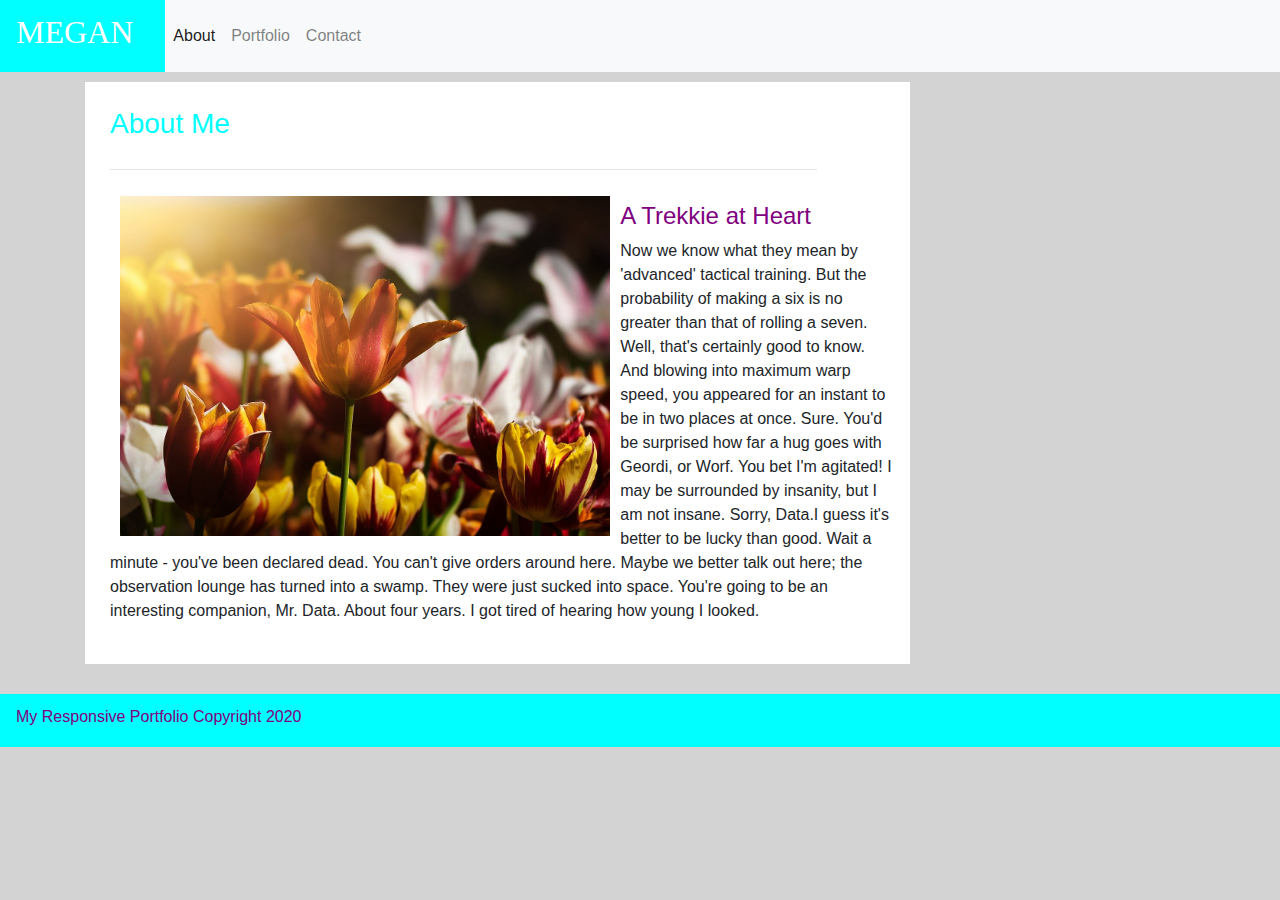
<file: index.html>
<!DOCTYPE html>
<html lang="en">

<head>
    <meta charset="UTF-8">
    <meta name="viewport" content="width=device-width, initial-scale=1.0">
    <title>Index</title>
    <link rel="stylesheet" href="https://stackpath.bootstrapcdn.com/bootstrap/4.4.1/css/bootstrap.min.css"
        integrity="sha384-Vkoo8x4CGsO3+Hhxv8T/Q5PaXtkKtu6ug5TOeNV6gBiFeWPGFN9MuhOf23Q9Ifjh" crossorigin="anonymous">
    <link rel="stylesheet" href="style.css">

    <style>

    </style>
</head>

<body>
    <script>
        <script src="https://code.jquery.com/jquery-3.4.1.slim.min.js" integrity="sha384-J6qa4849blE2+poT4WnyKhv5vZF5SrPo0iEjwBvKU7imGFAV0wwj1yYfoRSJoZ+n" crossorigin="anonymous"></script>
    <script src="https://cdn.jsdelivr.net/npm/popper.js@1.16.0/dist/umd/popper.min.js"
        integrity="sha384-Q6E9RHvbIyZFJoft+2mJbHaEWldlvI9IOYy5n3zV9zzTtmI3UksdQRVvoxMfooAo"
        crossorigin="anonymous"></script>
    <script src="https://stackpath.bootstrapcdn.com/bootstrap/4.4.1/js/bootstrap.min.js"
        integrity="sha384-wfSDF2E50Y2D1uUdj0O3uMBJnjuUD4Ih7YwaYd1iqfktj0Uod8GCExl3Og8ifwB6"
        crossorigin="anonymous"></script>
    </script>
    <nav class="navbar navbar-expand-lg navbar-light bg-light p-0">
        <nav class="navbar navbar-light" style="background-color: aqua;">
            <!-- Navbar content -->
            <a class="navbar-brand">
                <h2>MEGAN</h2>
            </a>
        </nav>
        <button class="navbar-toggler" type="button" aria-controls="navbarNavDropdown" aria-expanded="false"
            aria-label="Toggle navigation">
            <span class="navbar-toggler-icon"></span>
        </button>
        <div class="collapse navbar-collapse" id="navbarNavDropdown">
            <ul class="navbar-nav">
                <li class="nav-item active">
                    <a class="nav-link" href="index.html">About <span class="sr-only">(current)</span></a>
                </li>
                <li class="nav-item">
                    <a class="nav-link" href="portfolio.html">Portfolio</a>
                </li>
                <li class="nav-item">
                    <a class="nav-link" href="contact.html">Contact</a>
                </li>
            </ul>
        </div>
    </nav>
    <main>
        <div class="container">
            <div class="row">
                <div class="col-xs-12 col-sm-12 col-md-9 col-lg-9">
                    <div id="boarder">
                        <div class="card" style="width: 100%;">
                            <h3 class="card-title">About Me</h3>
                            <hr>
                            <div id="card-body">
                                <img src="pictures/tulips-4933492_1280.jpg" class="card-img-top"
                                    alt="Image of tulips in a field at sunset"
                                    style="float:left; width:65%; padding: 10px;"></a>
                                <p class="card-text">
                                    <h4>A Trekkie at Heart</h4>
                                    Now we know what they mean by 'advanced' tactical training. But the probability
                                    of
                                    making a six is no greater than that of rolling a seven. Well, that's certainly
                                    good
                                    to
                                    know. And blowing into maximum warp speed, you appeared for an instant to be in
                                    two
                                    places at once. Sure. You'd be surprised how far a hug goes with Geordi, or
                                    Worf.
                                    You
                                    bet I'm agitated! I may be surrounded by insanity, but I am not insane. Sorry,
                                    Data.I guess it's better to be lucky than good. Wait a minute - you've been declared
                                    dead. You can't give orders around here. Maybe we better talk out here; the
                                    observation lounge has turned into a swamp. They were just sucked into space. You're
                                    going to be an interesting companion, Mr. Data. About four years. I got tired of
                                    hearing how young I looked.

                                </p>
                            </div>
                        </div>
                    </div>
                </div>
            </div>
    </main>
</body>
<footer>
    <nav class="navbar sticky-bottom navbar-light" style="background-color: #0FF;">
        <a class="navbar-brand">
            <h6>My Responsive Portfolio Copyright 2020</h6>
        </a>
    </nav>
</footer>

</html>
</file>
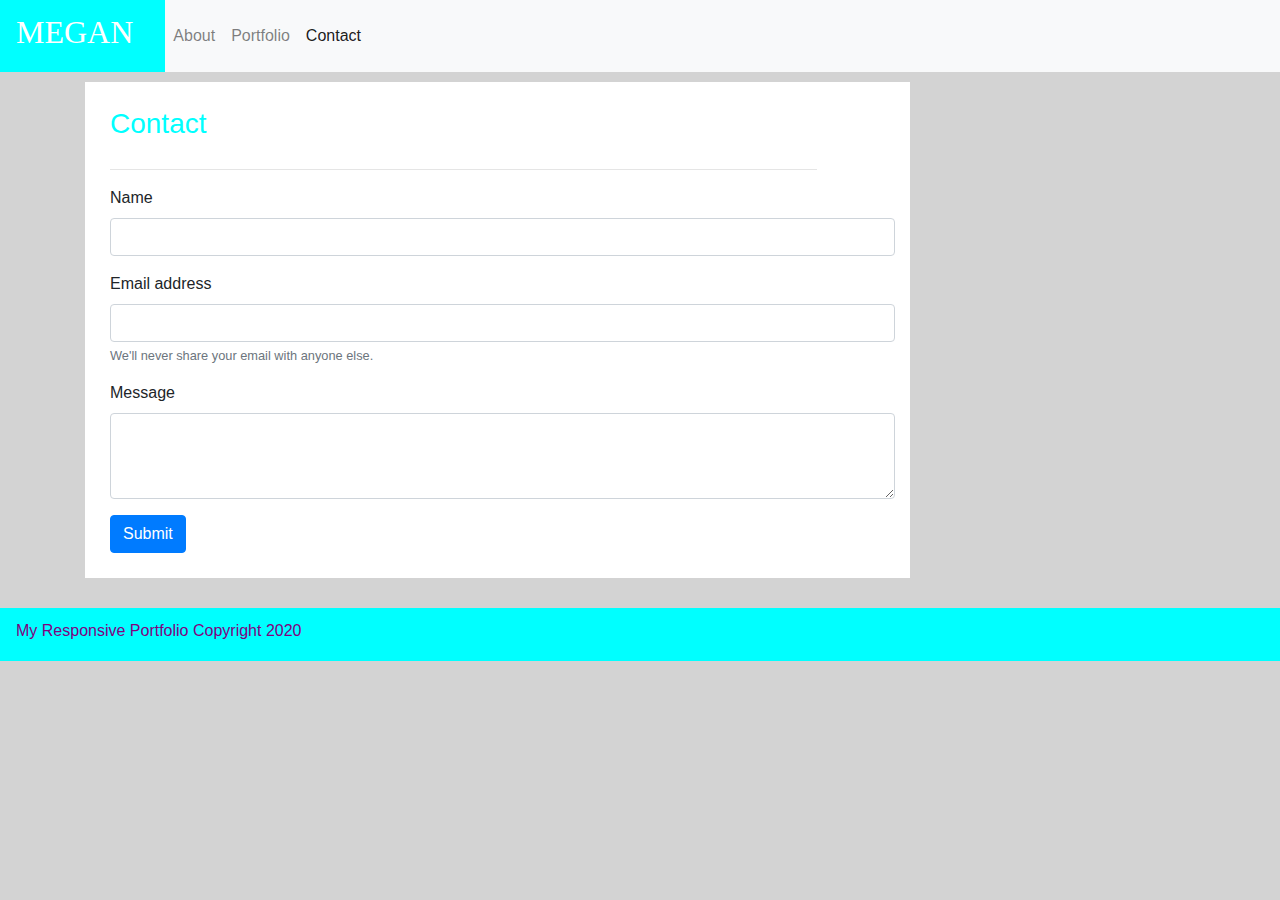
<file: contact.html>
<!DOCTYPE html>
<html lang="en">

<head>
    <meta charset="UTF-8">
    <meta name="viewport" content="width=device-width, initial-scale=1.0">
    <title>Contact</title>
    <link rel="stylesheet" href="https://stackpath.bootstrapcdn.com/bootstrap/4.4.1/css/bootstrap.min.css"
        integrity="sha384-Vkoo8x4CGsO3+Hhxv8T/Q5PaXtkKtu6ug5TOeNV6gBiFeWPGFN9MuhOf23Q9Ifjh" crossorigin="anonymous">
    <link rel="stylesheet" href="style.css">

    <style>


    </style>
</head>

<body>
    <script src="https://code.jquery.com/jquery-3.4.1.slim.min.js"
        integrity="sha384-J6qa4849blE2+poT4WnyKhv5vZF5SrPo0iEjwBvKU7imGFAV0wwj1yYfoRSJoZ+n"
        crossorigin="anonymous"></script>
    <script src="https://cdn.jsdelivr.net/npm/popper.js@1.16.0/dist/umd/popper.min.js"
        integrity="sha384-Q6E9RHvbIyZFJoft+2mJbHaEWldlvI9IOYy5n3zV9zzTtmI3UksdQRVvoxMfooAo"
        crossorigin="anonymous"></script>
    <script src="https://stackpath.bootstrapcdn.com/bootstrap/4.4.1/js/bootstrap.min.js"
        integrity="sha384-wfSDF2E50Y2D1uUdj0O3uMBJnjuUD4Ih7YwaYd1iqfktj0Uod8GCExl3Og8ifwB6"
        crossorigin="anonymous"></script>
    <nav class="navbar navbar-expand-lg navbar-light bg-light p-0">
        <nav class="navbar navbar-light" style="background-color: aqua;">
            <!-- Navbar content -->
            <a class="navbar-brand">
                <h2>MEGAN</h2>
            </a>
        </nav>
        <button class="navbar-toggler" type="button" aria-controls="navbarNavDropdown" aria-expanded="false"
            aria-label="Toggle navigation">
            <span class="navbar-toggler-icon"></span>
        </button>
        <div class="collapse navbar-collapse" id="navbarNavDropdown">
            <ul class="navbar-nav">
                <li class="nav-item ">
                    <a class="nav-link" href="index.html">About</a>
                </li>
                <li class="nav-item">
                    <a class="nav-link" href="portfolio.html">Portfolio</a>
                </li>
                <li class="nav-item active">
                    <a class="nav-link" href="contact.html">Contact <span class="sr-only">(current)</span></a>
                </li>
            </ul>
        </div>
    </nav>
    <main>
        <div class="container">
            <div class="row">
                <div class="col-xs-12 col-sm-12 col-md-9 col-lg-9">
                    <div id="boarder">
                        <div class="card" style="width: 100%;">
                            <h3 class="card-title">Contact</h3>
                            <hr>
                            <form>
                                <div class="form-group">
                                    <label for="exampleInputName">Name</label>
                                    <input type="name" class="form-control" id="exampleInputName">
                                </div>
                                <div class="form-group">
                                    <label for="exampleInputEmail1">Email address</label>
                                    <input type="email" class="form-control" id="exampleInputEmail1"
                                        aria-describedby="emailHelp">
                                    <small id="emailHelp" class="form-text text-muted">We'll never share your email with
                                        anyone
                                        else.</small>
                                </div>
                                <div class="form-group">
                                    <label for="exampleFormControlTextarea1">Message</label>
                                    <textarea class="form-control" id="exampleFormControlTextarea1" rows="3"></textarea>
                                </div>
                                <button type="submit" class="btn btn-primary">Submit</button>
                            </form>
                        </div>
                    </div>
                </div>
            </div>
    </main>

</body>
<footer>
    <nav class="navbar sticky-bottom navbar-light" style="background-color: #0FF;">
        <a class="navbar-brand">
            <h6>My Responsive Portfolio Copyright 2020</h6>
        </a>
    </nav>
</footer>

</html>
</file>
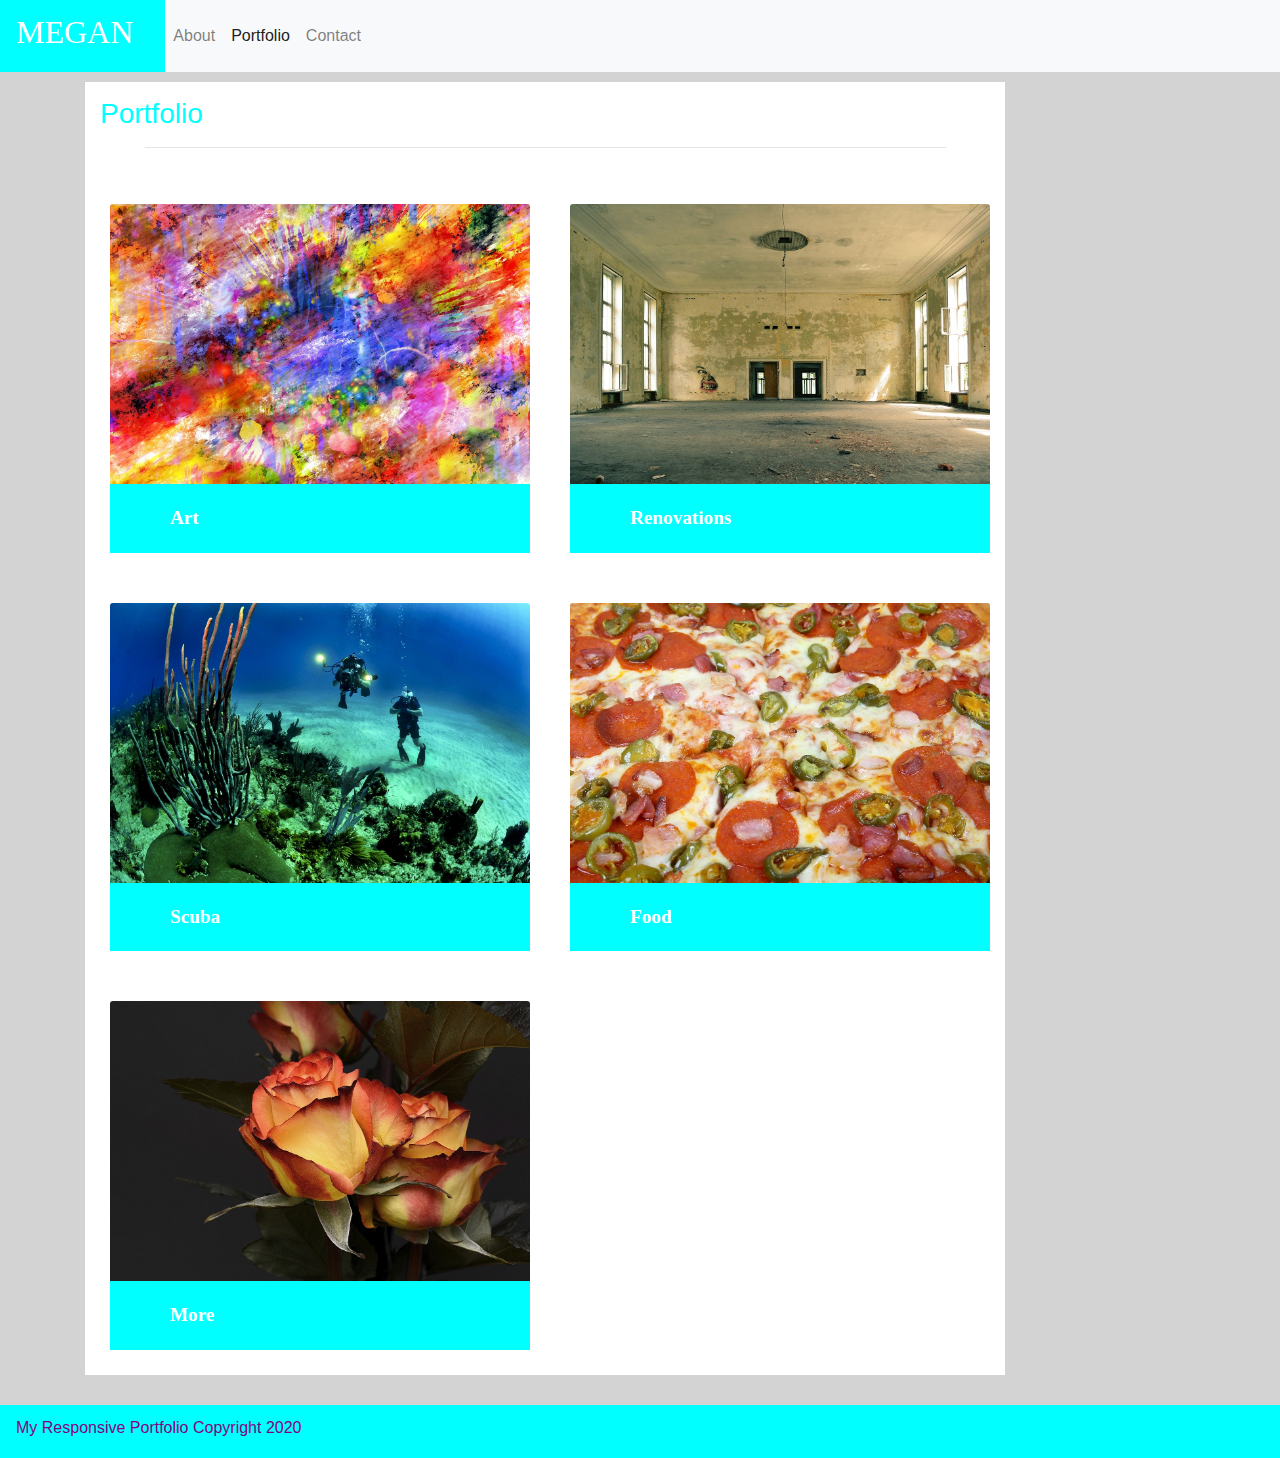
<file: portfolio.html>
<!DOCTYPE html>
<html lang="en">

<head>
    <meta charset="UTF-8">
    <meta name="viewport" content="width=device-width, initial-scale=1.0">
    <title>Portfolio</title>
    <link rel="stylesheet" href="https://stackpath.bootstrapcdn.com/bootstrap/4.4.1/css/bootstrap.min.css"
        integrity="sha384-Vkoo8x4CGsO3+Hhxv8T/Q5PaXtkKtu6ug5TOeNV6gBiFeWPGFN9MuhOf23Q9Ifjh" crossorigin="anonymous">
    <link rel="stylesheet" href="style.css">

    <style>

    </style>
</head>

<body>
    <script src="https://code.jquery.com/jquery-3.4.1.slim.min.js"
        integrity="sha384-J6qa4849blE2+poT4WnyKhv5vZF5SrPo0iEjwBvKU7imGFAV0wwj1yYfoRSJoZ+n"
        crossorigin="anonymous"></script>
    <script src="https://cdn.jsdelivr.net/npm/popper.js@1.16.0/dist/umd/popper.min.js"
        integrity="sha384-Q6E9RHvbIyZFJoft+2mJbHaEWldlvI9IOYy5n3zV9zzTtmI3UksdQRVvoxMfooAo"
        crossorigin="anonymous"></script>
    <script src="https://stackpath.bootstrapcdn.com/bootstrap/4.4.1/js/bootstrap.min.js"
        integrity="sha384-wfSDF2E50Y2D1uUdj0O3uMBJnjuUD4Ih7YwaYd1iqfktj0Uod8GCExl3Og8ifwB6"
        crossorigin="anonymous"></script>
    <nav class="navbar navbar-expand-lg navbar-light bg-light p-0">
        <nav class="navbar navbar-light" style="background-color: aqua;">
            <!-- Navbar content -->
            <a class="navbar-brand">
                <h2>MEGAN</h2>
            </a>
        </nav>
        <button class="navbar-toggler" type="button" aria-controls="navbarNavDropdown" aria-expanded="false"
            aria-label="Toggle navigation">
            <span class="navbar-toggler-icon"></span>
        </button>
        <div class="collapse navbar-collapse" id="navbarNavDropdown">
            <ul class="navbar-nav">
                <li class="nav-item ">
                    <a class="nav-link" href="index.html">About </a>
                </li>
                <li class="nav-item active">
                    <a class="nav-link" href="portfolio.html">Portfolio <span class="sr-only">(current)</span></a>
                </li>
                <li class="nav-item">
                    <a class="nav-link" href="contact.html">Contact</a>
                </li>
            </ul>
        </div>
    </nav>
    <main>
        <div class="container">
            <!--<div class="portfolio-back">-->
            <div class="row">
                <div class="col-xs-12 col-sm-12 col-md-10 col-lg-10">
                    <div id="boarder">
                        <h3>Portfolio</h3>
                        <hr>
                    </div>
                </div>

            </div>
            <div class="row">
                <div class="col-xs-12 col-sm-12 col-md-10 col-lg-10">
                    <div id="boarder">
                        <div class="row">
                            <div class="col-xs-12 col-sm-6 col-md-6 col-lg-6">
                                <div class="card" style="width: 100%;">
                                    <img src="pictures/color-3256055_1280.jpg" class="card-img-top"
                                        alt="Image of paint splatters">
                                    <div class="card-body" style="width: 100%;">
                                        <a href="https://www.metmuseum.org/" class="card-link">Art</a>
                                    </div>

                                </div>
                            </div>
                            <div class="col-xs-12 col-sm-6 col-md-6 col-lg-6">
                                <div class="card" style="width: 100%;">
                                    <img src="pictures/room-597166_1280.jpg" class="card-img-top"
                                        alt="Image of empty run-down room">
                                    <div class="card-body" style="width: 100%;">
                                        <a href="https://magnolia.com/" class="card-link">Renovations</a>
                                    </div>
                                </div>
                            </div>
                        </div>
                    </div>
                </div>
            </div>
            <div class="row">
                <div class="col-xs-12 col-sm-12 col-md-10 col-lg-10">
                    <div id="boarder">
                        <div class="row">
                            <div class="col-xs-12 col-sm-6 col-md-6 col-lg-6">
                                <div class="card" style="width: 100%;">
                                    <img src="pictures/divers-681516_1280.jpg" class="card-img-top"
                                        alt="Image of scuba diving">
                                    <div class="card-body" style="width: 100%;">
                                        <a href="https://www.mauidiveshop.com/" class="card-link">Scuba</a>
                                    </div>
                                </div>
                            </div>
                            <div class="col-xs-12 col-sm-6 col-md-6 col-lg-6">
                                <div class="card" style="width: 100%;">
                                    <img src="pictures/pizza-1239077_1280.jpg" class="card-img-top"
                                        alt="Image of Pizza">
                                    <div class="card-body" style="width: 100%;">
                                        <a href="https://www.foodnetwork.com/" class="card-link">Food</a>
                                    </div>
                                </div>
                            </div>
                        </div>
                    </div>
                </div>
            </div>

            <div class="row">
                <div class="col-xs-12 col-sm-12 col-md-10 col-lg-10">
                    <div id="boarder">
                        <div class="row">
                            <div class="col-xs-12 col-sm-6 col-md-6 col-lg-6">
                                <div class="card" style="width: 100%;">
                                    <img src="pictures/rose-3063284_1280.jpg" class="card-img-top"
                                        alt="Image of orange roses">
                                    <div class="card-body" style="width: 100%;">
                                        <a href="https://www.towerhillbg.org/visit/" class="card-link">More</a>
                                    </div>

                                </div>
                            </div>
                        </div>
                    </div>
                </div>
            </div>
        </div>
        </div>
        </div>
        </div>
        </div>
    </main>
</body>
<footer>
    <nav class="navbar sticky-bottom navbar-light" style="background-color: #0FF;">
        <a class="navbar-brand" href="#">
            <h6>My Responsive Portfolio Copyright 2020</h6>
        </a>
    </nav>
</footer>

</html>
</file>
<file: style.css>
.card {
    padding: 5px;
    margin: 5px;
    border: none;
}

body {
    background-color:#D3D3D3;
}

.container {
    margin-top: 10px;
    margin-bottom: 30px;
}


.card-link {
    color: white;
    padding-left: 20px;
    padding-right: 20px;
    margin-left: 20px;
    padding-bottom: 10px;
    margin-top: 0;
    font-family: 'Times New Roman', Times, serif;
    font-weight: bold;
    font-size: larger;
    text-align: center;

}

.card-body {
background-color: aqua;
margin: 0;
margin-top: 0 !important;
}
.mt-0 {
    margin-top: 0 !important;
  }


hr {
    width: 90%;
    margin-left: auto;
    margin-right: auto;
}

.navbar-brand {
    color: white;
}
 
    .portfolio-back {
        background-color: white;
    }

    h2 {
        color: white;
        font-family: Georgia, 'Times New Roman', Times, serif;
        font-weight: lighter;
    }
    
    h3 {
        color: aqua;
    }

    h4 {
        color: purple;
    }

    h6 {
        color: purple;
    }

    #boarder {
        background-color: white;
        padding: 15px;
    }

    .card-text {
        padding-left: 10px;
    }
</file>
